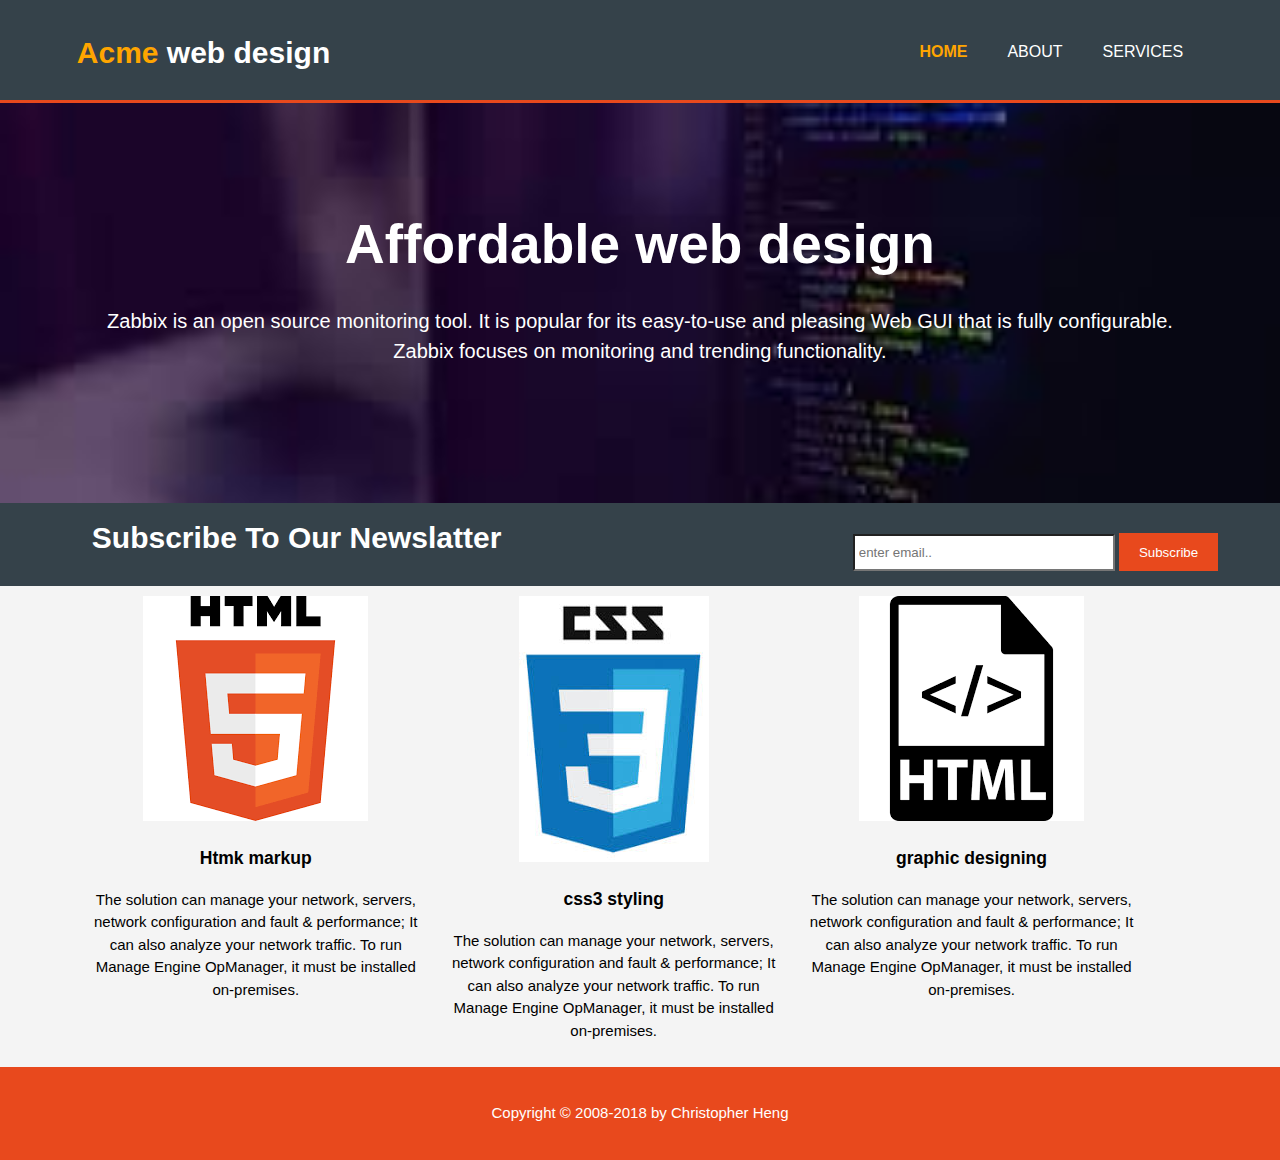
<file: project.html/index.html>
<!doctype html>
<html>
<head>
<meta charset="utf-8">
<meta name="viewport" content="width=device-width">
<meta name="description" content="Affordaable and Professional web design">
<meta name="Keywords" content="web design,afforable web design,professional web design">
<meta name="author" content="brad traversy">
<title>Acme Web Design | welcome</title>
<link rel="stylesheet" href="css/stylesheet.css">
</head>

<body>
<header>
<div class="container">
  <div id="branding">
  	<h1><span class="highligt">Acme</span> web design</h1>
  	
  </div>
  <nav>
  <ul>
  <li class="current"><a href="index.html">Home</a></li>
  <li><a href="about.html">About</a></li>
  <li><a href="services.html">services</a></li>
  </ul>
  
  </nav>
</div>
</header>
<section id="showcase">
<div class="container">
<h1>Affordable web design</h1>
<p>
	Zabbix is an open source monitoring tool. It is popular for its easy-to-use and pleasing Web GUI that is fully configurable. Zabbix focuses on monitoring and trending functionality.
</p>
</div>
</section>

<section id="newslatter">
<div class="container">
<h1>Subscribe to our newslatter</h1>
<form>
<input type="email" placeholder="enter email..">

<button type="submit" class="
button-1">Subscribe</button>
	
	
</form>	
</div>
</section>
<section id="boxes">
<div class="container">
<div class="box">
<img src="images/ht.png">
 <h3>Htmk markup</h3>
 <p>The solution can manage your network, servers, network configuration and fault & performance; It can also analyze your network traffic. To run Manage Engine OpManager, it must be installed on-premises.</p>
  
  
  
  
  
</div>
<div class="box">
<img src="images/cs.jpg">
 <h3>css3 styling</h3>
 <p>The solution can manage your network, servers, network configuration and fault & performance; It can also analyze your network traffic. To run Manage Engine OpManager, it must be installed on-premises.</p>
  
  
  
  
  
</div>
<div class="box">
<img src="images/grp.png">
 <h3>graphic designing</h3>
 <p>The solution can manage your network, servers, network configuration and fault & performance; It can also analyze your network traffic. To run Manage Engine OpManager, it must be installed on-premises.</p>
  
  
  </div>
</div>
</section>


  <footer>
  	<p>Copyright © 2008-2018 by Christopher Heng</p>
  	</footer>


  

  
  

</body>
</html>
</file>
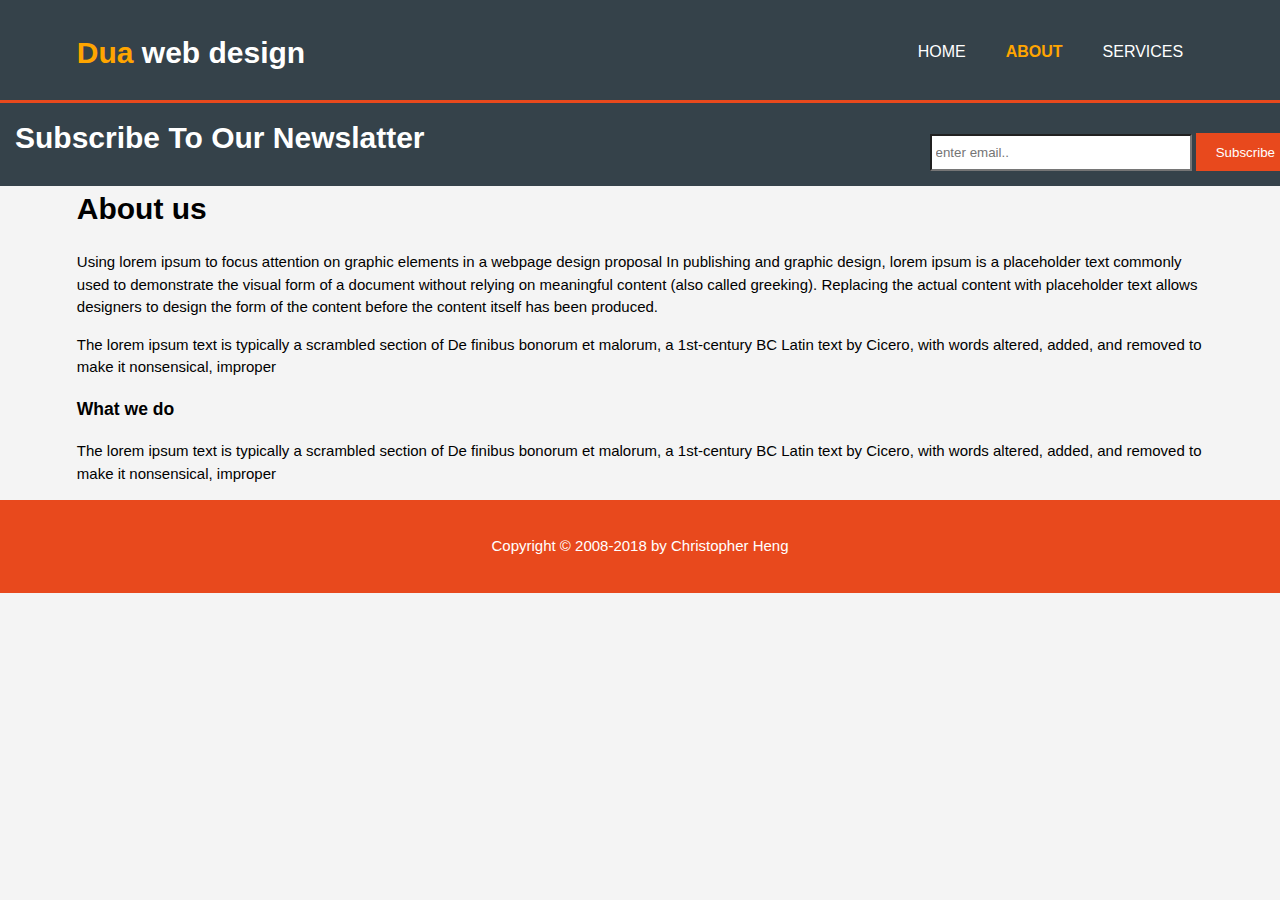
<file: project.html/about.html>
<!doctype html>
<html>
<head>
<meta charset="utf-8">
<meta name="viewport" content="width=device-width">
<meta name="description" content="Affordaable and Professional web design">
<meta name="Keywords" content="web design,afforable web design,professional web design">
<meta name="author" content="brad traversy">
<title>Dua Web Design | About</title>
<link rel="stylesheet" href="css/stylesheet.css">
</head>

<body>
<header>
<div class="container">
  <div id="branding">
  	<h1><span class="highligt">Dua</span> web design</h1>
  	
  </div>
  <nav>
  <ul>
  <li ><a href="index.html">Home</a></li>
  <li class="current"><a href="about.html">About</a></li>
  <li><a href="services.html">services</a></li>
  </ul>
  
  </nav>
</div>
</header>


<div id="newslatter">
<h1>Subscribe to our newslatter</h1>
<form>
<input type="email" placeholder="enter email..">

<button type="submit" class="
button-1">Subscribe</button>
	
	
</form>
	
	
</div>
<section id="main">
<div class="container">
<article id="main-col">
<h1 class="page-title">About us</h1>
<p>
Using lorem ipsum to focus attention on graphic elements in a webpage design proposal
In publishing and graphic design, lorem ipsum is a placeholder text commonly used to demonstrate the visual form of a document without relying on meaningful content (also called greeking). Replacing the actual content with placeholder text allows designers to design the form of the content before the content itself has been produced.</p>
<p>
The lorem ipsum text is typically a scrambled section of De finibus bonorum et malorum, a 1st-century BC Latin text by Cicero, with words altered, added, and removed to make it nonsensical, improper</p>
</article>


<aside id="sidebar">
<div class="dark">
<h3>What we do</h3>
	<p>
The lorem ipsum text is typically a scrambled section of De finibus bonorum et malorum, a 1st-century BC Latin text by Cicero, with words altered, added, and removed to make it nonsensical, improper</p>

	
	
	</div>
	</aside>
	</div>
</section>


  <footer>
  	<p>Copyright © 2008-2018 by Christopher Heng</p>
  	</footer>
 


  
  

</body>
</html>
</file>
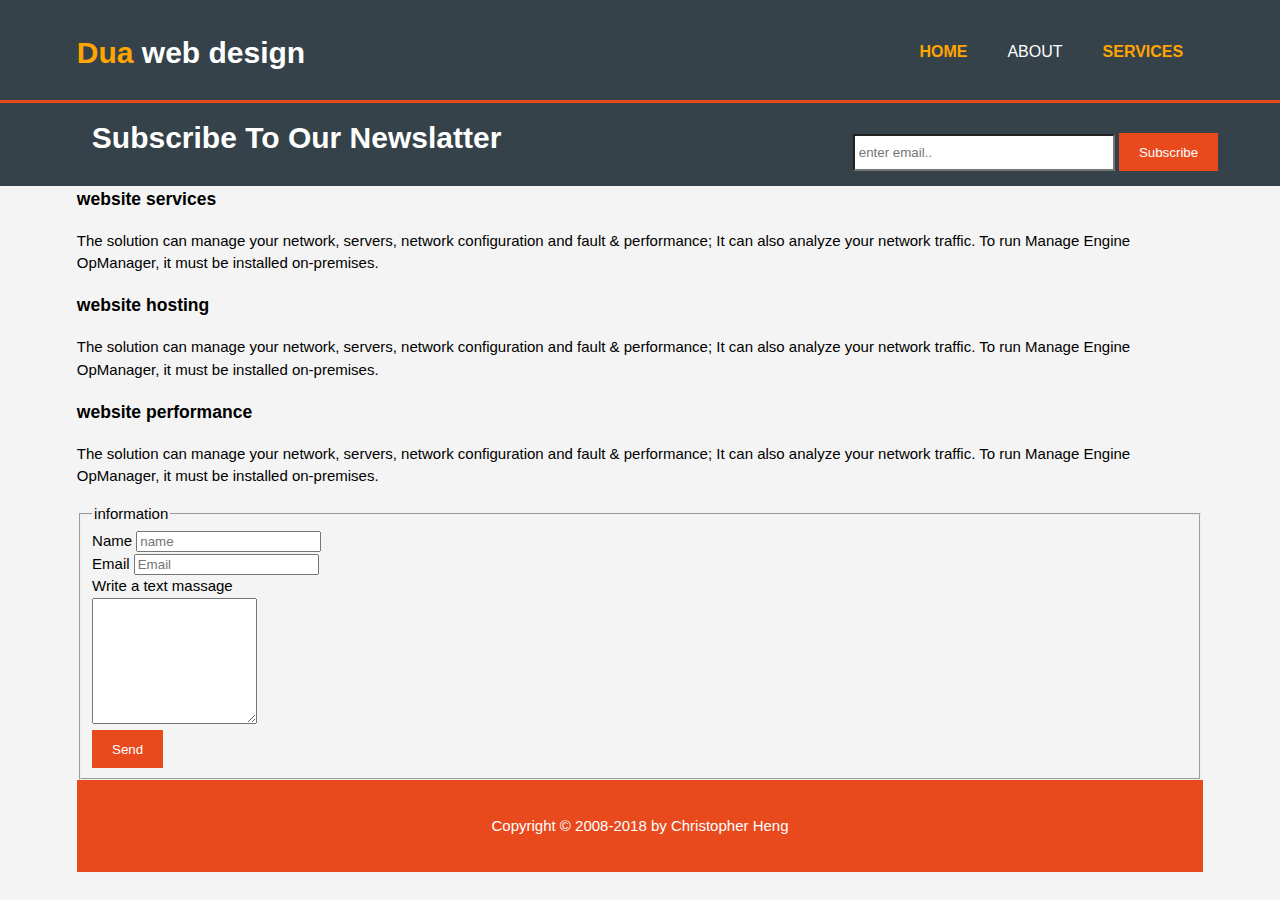
<file: project.html/services.html>
<!doctype html>
<html>
<head>
<meta charset="utf-8">
<meta name="viewport" content="width=device-width">
<meta name="description" content="Affordaable and Professional web design">
<meta name="Keywords" content="web design,afforable web design,professional web design">
<meta name="author" content="brad traversy">
<title>Dua Web Design |Services</title>
<link rel="stylesheet" href="css/stylesheet.css">
</head>

<body>
<header>
<div class="container">
  <div id="branding">
  	<h1><span class="highligt">Dua</span> web design</h1>
  	
  </div>
  <nav>
  <ul>
  <li class="current"><a href="index.html">Home</a></li>
  <li><a href="about.html">About</a></li>
  <li class="current"><a href="services.html">services</a></li>
  </ul>
  
  </nav>
</div>
</header>

<section id="newslatter">

<div class="container">
<h1>Subscribe to our newslatter</h1>
<form>
<input type="email" placeholder="enter email..">

<button type="submit" class="
button-1">Subscribe</button>
	
	
</form>
	
	
</div>
</section>
<section id="ser">
<div class="container">
<article class="aboutser">
 <h3>website services</h3>
 <p>The solution can manage your network, servers, network configuration and fault & performance; It can also analyze your network traffic. To run Manage Engine OpManager, it must be installed on-premises.</p>
  <h3>website hosting</h3>
  
  <p>The solution can manage your network, servers, network configuration and fault & performance; It can also analyze your network traffic. To run Manage Engine OpManager, it must be installed on-premises.</p>
  <h3>website performance</h3>
  <p>The solution can manage your network, servers, network configuration and fault & performance; It can also analyze your network traffic. To run Manage Engine OpManager, it must be installed on-premises.</p>
  </article>
 
  <aside id="sider">
  <div class="dark">
  
  <form>
  	<fieldset>
  	<legend>information</legend>
  	<lebel>Name</lebel>
  	<input type="text" name="name" placeholder="name"><br />
  	<lebel>Email</lebel>
  	<input type="email" name="email" placeholder="Email"><br />
  	<lebel>Write a text massage</lebel><br />
  	<textarea cols="18" rows="8"></textarea><br />
  	<button type="submit" class="button-1">Send</button>
	
  	</fieldset>
  </form>
   </div>
  </aside>
 
  </div>
</section>

  
  <div class="container">
  <footer id="ffooter">
  	<p>Copyright © 2008-2018 by Christopher Heng</p>
  	</footer>
  </div>


</body>
</html>
</file>
<file: project.html/css/stylesheet.css>
body{
	
	font-family: Arial,sans-serif,helvetic;
	font-size: 15px;
	line-height: 1.5;
	padding: 0;
	margin: 0;
	
	background-color: #f4f4f4;
	
}
.container
{
	width: 88%;;
	
margin: auto;
	

	
}
ul{
	margin: 0;
	
	padding: 0;
	
	
}
header{
	background: #35424a;
	color: #ffffff;
	padding-top: 30px;
	min-height: 70px;
	border-bottom: #e8491d 3px solid;
}
header a{
	color: #ffffff;
	text-decoration: none;
	text-transform: uppercase;
	font-size: 16px;
}
.button-1{
	height: 38px;
	border: 0;
	background: #e8491d;
	padding-left: 20px;
	padding-right: 20px;
	color: #ffffff;
}
header li{
	float: left;
	display: inline;
	padding: 0 20px 0 20px;
	
	
}
header #branding{
	float: left;
	
}
header #branding h1{
	margin: 0;
	
}
header nav{
	
	float: right;
	margin-top: 10px;
	
}
header .highligt , header .current a{
	color:orange;
	font-weight: bold;
}
header a:hover{
	color: #cccccc;
	font-weight: bold;
}
#showcase{
	min-height: 400px;
	float: left;
	background-image: url(../images/jjjp.jpg);
	background-size: cover;
	text-align: center;
	color: #ffffff;
	
}
#showcase h1{
	margin-top: 100px;
	font-size: 55px;
	margin-bottom: 10px;
	
}
#showcase p{
	font-size: 20px;
}




	
#newslatter{
	min-width: 100%;
	float: left;
	padding: 15px;
	color: #ffffff;
	background-color: #35424a;

}
#newslatter h1{
	float: left;
	text-transform: capitalize;
	line-height: 0px;

}
#newslatter form{
	float: right;
	margin-top: 15px;
	
}
#newslatter input[type="email"]{
	padding: 4px;
	height: 25px;
	width: 250px;
	background: #ffffff;}

#boxes
{
	
margin-top:20px;
}
#boxes .box
{
float:left;
text-align:center;
width:30%;
padding:10px;

}
boxes .box img
{
width:90px;
}
 footer {
	 width: auto;
    padding: 20px;
    color: white;
    background-color:#e8491d;
    clear: left;
    text-align: center;
}
</file>
